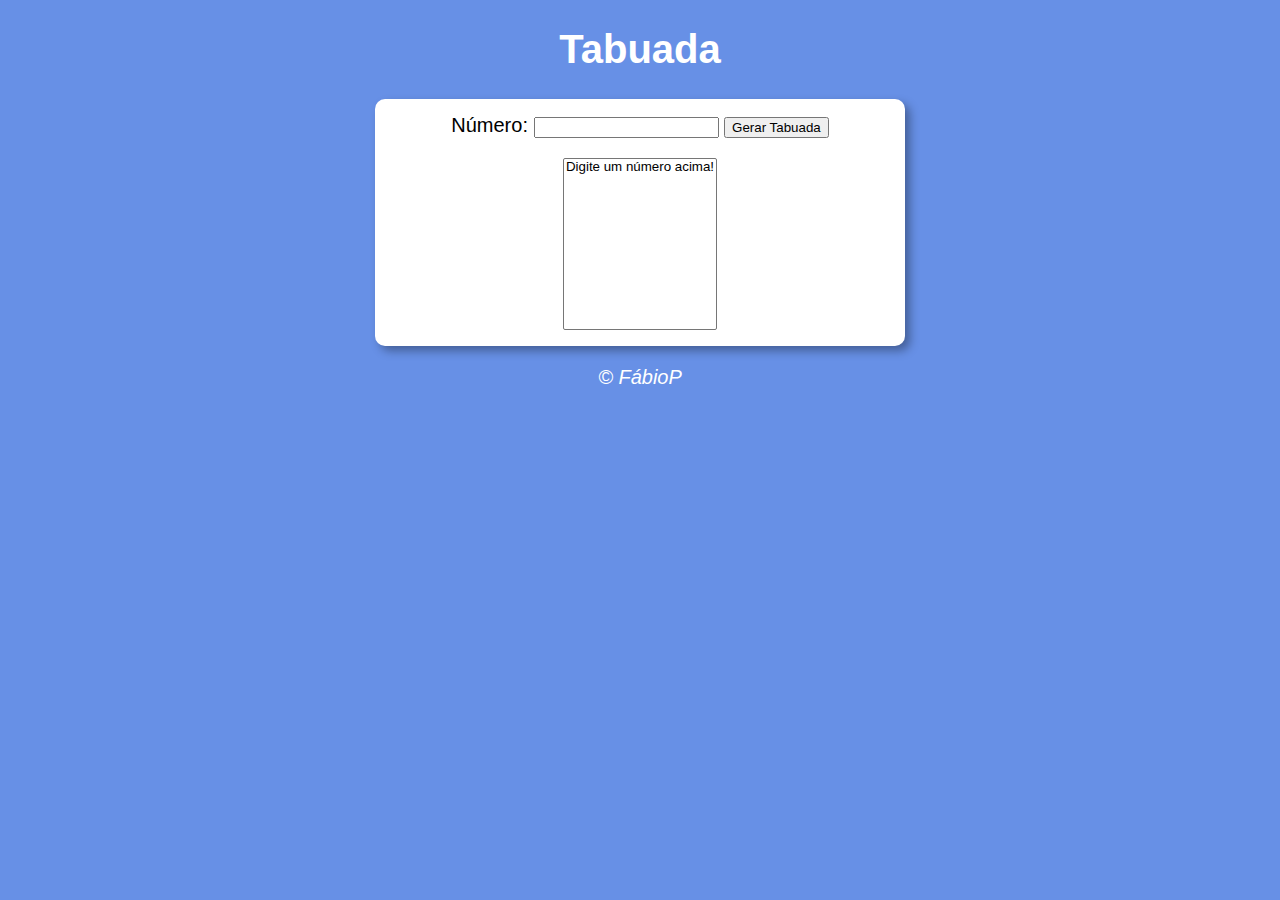
<file: index.html>
<!DOCTYPE html>
<html lang="pt-BR">
<head>
    <meta charset="UTF-8">
    <meta http-equiv="X-UA-Compatible" content="IE=edge">
    <meta name="viewport" content="width=device-width, initial-scale=1.0">
    <title>Tabuada</title>
    <link rel="stylesheet" href="estilo.css">
</head>
<body>
    <header>
        <h1>Tabuada</h1>   
    </header>
    <section>
        <div id="dados">
            Número: <input type="number" name="número" id="txtnum"> <input type="button" value="Gerar Tabuada" onclick="gerar()">
            <p></p>
        </div>
        <div id="res">
            <select name="tabuada" id="seltab" size="10" >
                <option>Digite um número acima!</option>
            </select>
        </div>
    </section>
    <footer>
        <p>&copy; FábioP</p>
    </footer>
    <script src="script.js"></script>
</body>
</html>
</file>
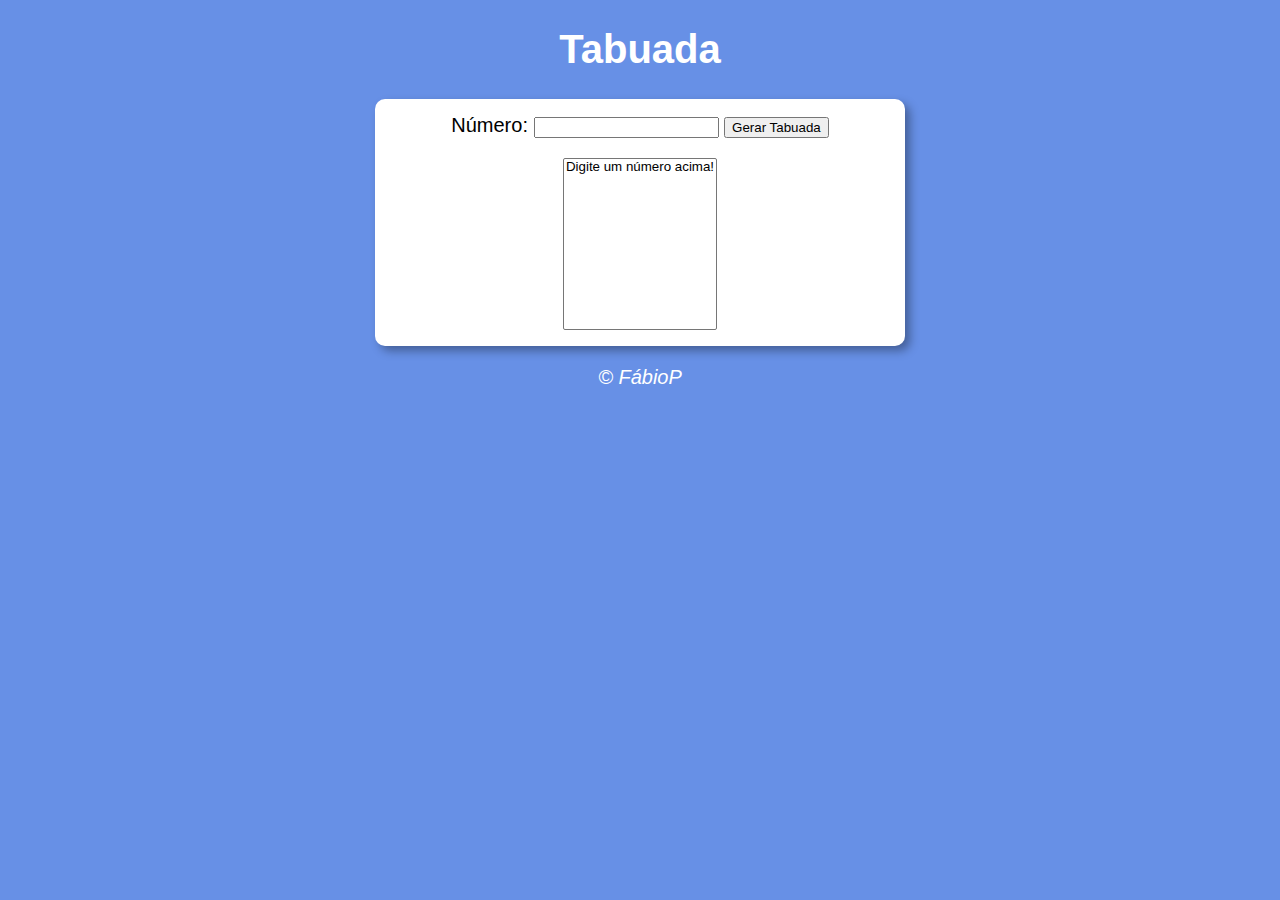
<file: modelo.html>
<!DOCTYPE html>
<html lang="pt-BR">
<head>
    <meta charset="UTF-8">
    <meta http-equiv="X-UA-Compatible" content="IE=edge">
    <meta name="viewport" content="width=device-width, initial-scale=1.0">
    <title>Tabuada</title>
    <link rel="stylesheet" href="estilo.css">
</head>
<body>
    <header>
        <h1>Tabuada</h1>   
    </header>
    <section>
        <div id="dados">
            Número: <input type="number" name="número" id="txtnum"> <input type="button" value="Gerar Tabuada" onclick="gerar()">
            <p></p>
        </div>
        <div id="res">
            <select name="tabuada" id="seltab" size="10" >
                <option>Digite um número acima!</option>
            </select>
        </div>
    </section>
    <footer>
        <p>&copy; FábioP</p>
    </footer>
    <script src="script.js"></script>
</body>
</html>
</file>
<file: estilo.css>
body{
    background: rgba(79, 126, 226, 0.863);
    font: normal 15pt Arial;
}

header{
    color: white;
    text-align: center;
}

section{
    background: white;
    border-radius: 10px;
    padding: 15px;
    width: 500px;
    margin: auto;
    box-shadow: 5px 5px 10px rgba(0, 0, 0, 0.336);
    text-align: center;
}

footer{
    color: white;
    text-align: center;
    font-style: italic;
}
</file>
